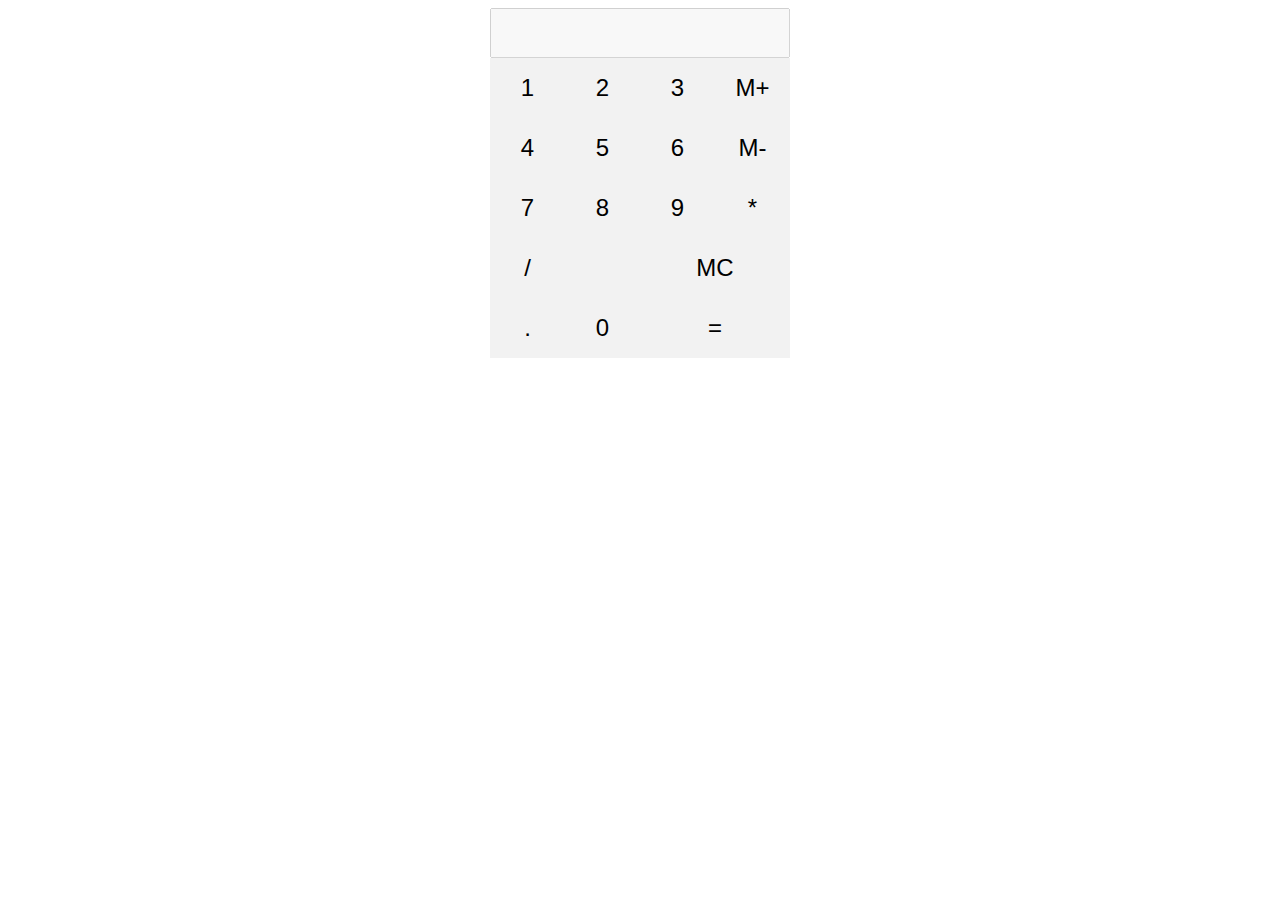
<file: Calculator/index.html>
<!DOCTYPE html>
<html lang="en">
<head>
    <meta charset="UTF-8">
    <meta http-equiv="X-UA-Compatible" content="IE=edge">
    <meta name="viewport" content="width=device-width, initial-scale=1.0">
    <link rel="stylesheet" href="style.css">
    <title>Document</title>
</head>
<body>
    <div id="calculator">
        <input type="text" id="display" disabled>
        <div id="buttons">
          <button class="number" onclick="display.value+='1'">1</button>
          <button class="number" onclick="display.value+='2'">2</button>
          <button class="number" onclick="display.value+='3'">3</button>
          <button class="operator" onclick="display.value+='+'">M+</button>
          <button class="number" onclick="display.value+='4'">4</button>
          <button class="number" onclick="display.value+='5'">5</button>
          <button class="number" onclick="display.value+='6'">6</button>
          <button class="operator" onclick="display.value+='-'">M-</button>
          <button class="number" onclick="display.value+='7'">7</button>
          <button class="number" onclick="display.value+='8'">8</button>
          <button class="number" onclick="display.value+='9'">9</button>
          <button class="operator" onclick="display.value+='*'">*</button>
          <button class="operator" onclick="display.value+='/'">/</button>
          <button class="operator" onclick="display.value+=''"></button>
          <button class="clear" onclick="display.value=''">MC</button>
          <button class="operator" onclick="display.value+='.'">.</button>
          <button class="number" onclick="display.value+='0'">0</button>
          <button class="eval" onclick="display.value=eval(display.value)">=</button>
        
         
        </div>
      </div>
</body>
</html>
</file>
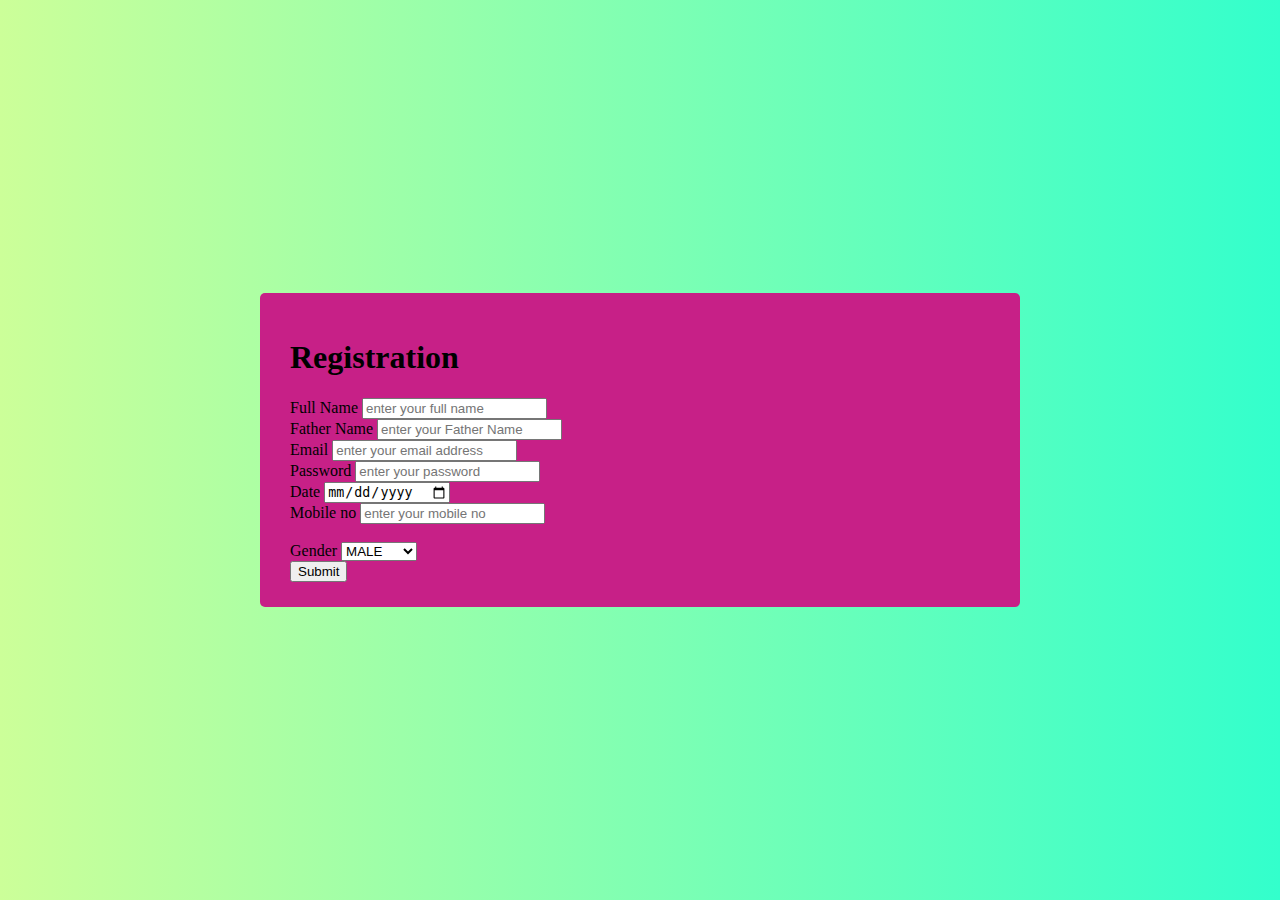
<file: HTML Form/index.html>
<!DOCTYPE html>
<html lang="en">
<head>
    <meta charset="UTF-8">
    <meta http-equiv="X-UA-Compatible" content="IE=edge">
    <meta name="viewport" content="width=device-width, initial-scale=1.0">
    <link rel="stylesheet" href="style.css">
    <title>Form</title>
</head>
<body>
    <body style="background-image:linear-gradient(to left,#33FFCC,#CCFF99) ;">
        <div class="container col-lg-8 mt-4">
            <div class="card">
                <div class="row">
                    <h1 class="text-center">Registration</h1>
                    <div class="col-5 ms-5 mt-3 ps-3">
                        <label>Full Name</label>
                        <input type="text" name=""placeholder="enter your full name" class="form-control">
                    </div>
                    <div class="col-5 ms-5 mt-3">
                        <label>Father Name</label>
                        <input type="text" name=""placeholder="enter your Father Name" class="form-control">
                    </div>
                    <div class="col-5 ms-5 mt-3 ps-3">
                        <label>Email</label>
                        <input type="text" name=""placeholder="enter your email address" class="form-control">
                    </div>
                    <div class="col-5 ms-5 mt-3 ps-3">
                        <label>Password</label>
                        <input type="password" name=""placeholder="enter your password" class="form-control">
                    </div>
                    <div class="col-5 ms-5 mt-3 ps-3">
                        <label>Date</label>
                        <input type="date" name="" class="form-control" >
                    </div>
                    <div class="col-5 ms-5 mt-3 ps-3">
                        <label>Mobile no</label>
                        <input type="mobile no" name=""placeholder="enter your mobile no">
                        <br></br>
                    </div>
                    <div class="col-5 ms-5 mt-3 ps-3">
                        <label>Gender</label>
                        <select class="form-select">
                        <option>MALE</option>
                        <option>FEMALE</option>
                        <option>OTHER</option>
                        </select>
                        </div>
                        <div class="col-10 ms-5 mt-5 ps-3">
                            <button class="form-control"(to right)>Submit</button>
    
                        </div>
                </div>
    
            </div>
    
        </div>
        
    </body>
</body>
</html>
</file>
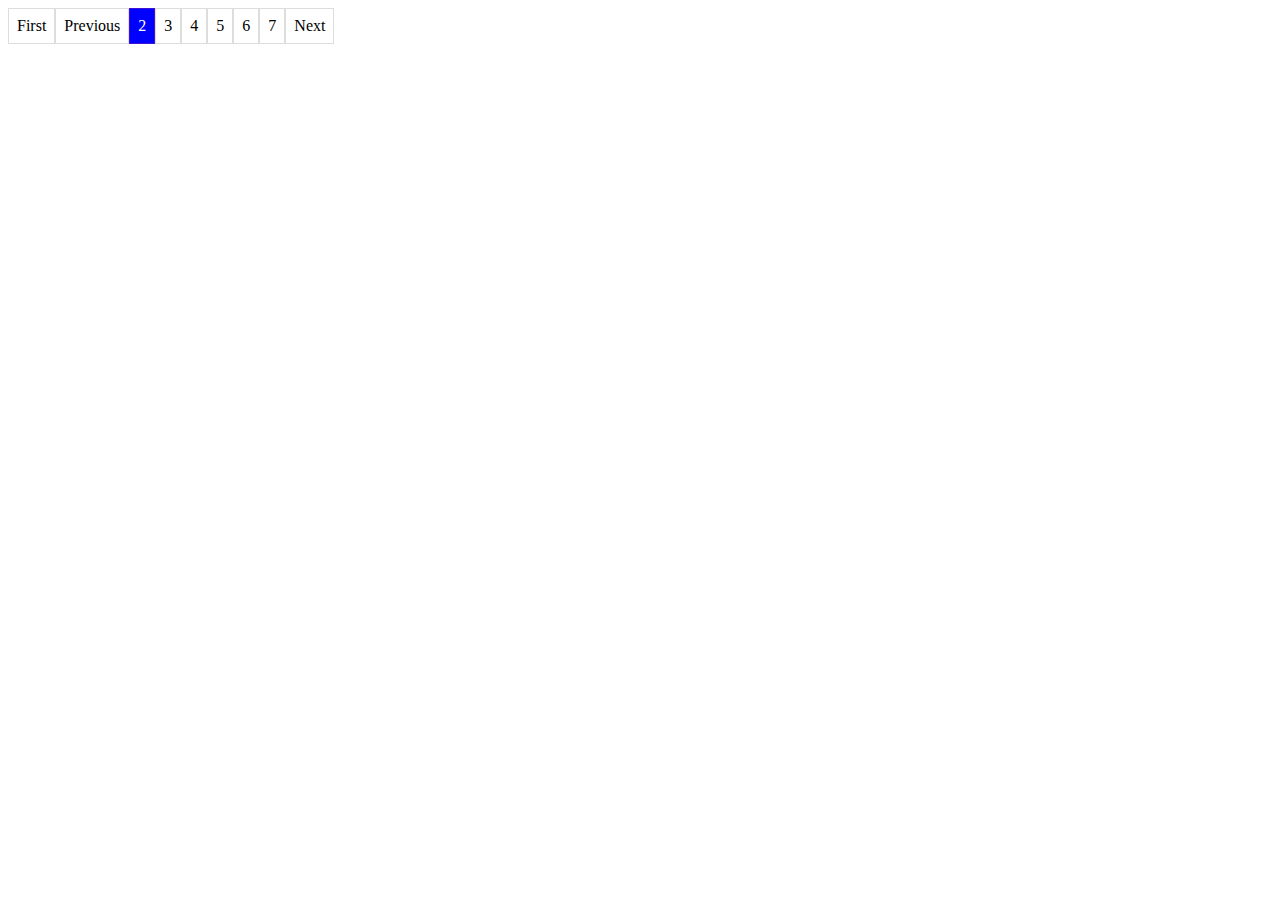
<file: Pagination/index.html>
<!DOCTYPE html>
<html lang="en">
<head>
    <meta charset="UTF-8">
    <meta http-equiv="X-UA-Compatible" content="IE=edge">
    <meta name="viewport" content="width=device-width, initial-scale=1.0">
    <link rel="stylesheet" href="style.css">
    <title>Pagination</title>
</head>
<body>
  <div class="pagination">
    <a href="#">First</a>
    <a href="#">Previous</a>
    <a href="#" class="active">2</a>
    <a href="#">3</a>
    <a href="#">4</a>
    <a href="#">5</a>
    <a href="#">6</a>
    <a href="#">7</a>
    <a href="#">Next</a>
  </div>

</body>
</html>
</file>
<file: Calculator/style.css>
#calculator {
    width: 300px;
    margin: 0 auto;
  }
  
  #display {
    width: 100%;
    height: 50px;
    font-size: 36px;
    text-align: right;
    padding: 10px;
    box-sizing: border-box;
  }
  
  #buttons {
    width: 100%;
    display: flex;
    flex-wrap: wrap;
  }
  
  .number, .operator {
    width: 25%;
    height: 60px;
    font-size: 24px;
    background-color: #f2f2f2;
    border: none;
    outline: none;
  }
  
  .clear, .eval {
    width: 50%;
    height: 60px;
    font-size: 24px;
    background-color: #f2f2f2;
    border: none;
    outline: none;
  }
</file>
<file: HTML Form/style.css>
body{
    padding: 0;
    margin: 0;
    box-sizing: border-box;
}
body{
    display:flex;
    height: 100vh;
    justify-content: center;
    align-items: center;
    padding: 10px;
    
}
.container{
    max-width: 700px;
    width: 100%;
    padding: 25px 30px;
    background-color: rgb(199, 32, 135);
    border-radius: 5px;
}
.container.title{
    font-size: 30px;
    font-weight: 500;
}
.container form{
display: flex;
flex-wrap: wrap;
justify-content: space-between;
}
form .form-group{
    margin-bottom: 15px;
    width: calc(100%/ 2 - 20px);
}
form span{
    display: block;
    font-weight: 500;
    margin-bottom: 5px;
}
.form-group input{
    height: 40px;
    width:100%;
    outline: none;
    border-radius: 5px;
    border: 1px solid rgba(226, 15, 15, 0.692);
    padding-left: 15px;
    font-size:15px;
    border-bottom-width:2px ;
    transition: all 0.3s ease;
}
.form-group input:focus,
.form-group input:valid{
    border-color:azure
}
form.button{
    height: 40px;
    width: 100%;
    margin:40px 0;
}
form .button input{
    width:100%;
    height:100%;
    
}
</file>
<file: Pagination/style.css>
.pagination {
    display: inline-block;
  }
  
  .pagination a {
    color: black;
    float: left;
    padding: 8px 8px;
    text-decoration: none;
    transition: background-color .3s;
    border: 1px solid #ddd;
  }
  
  .pagination a.active {
    background-color: blue;
    color: white;
    border: 1px solid #3e13d6;
  }
  
  .pagination a:hover:not(.active) {background-color: #ddd;}
</file>
